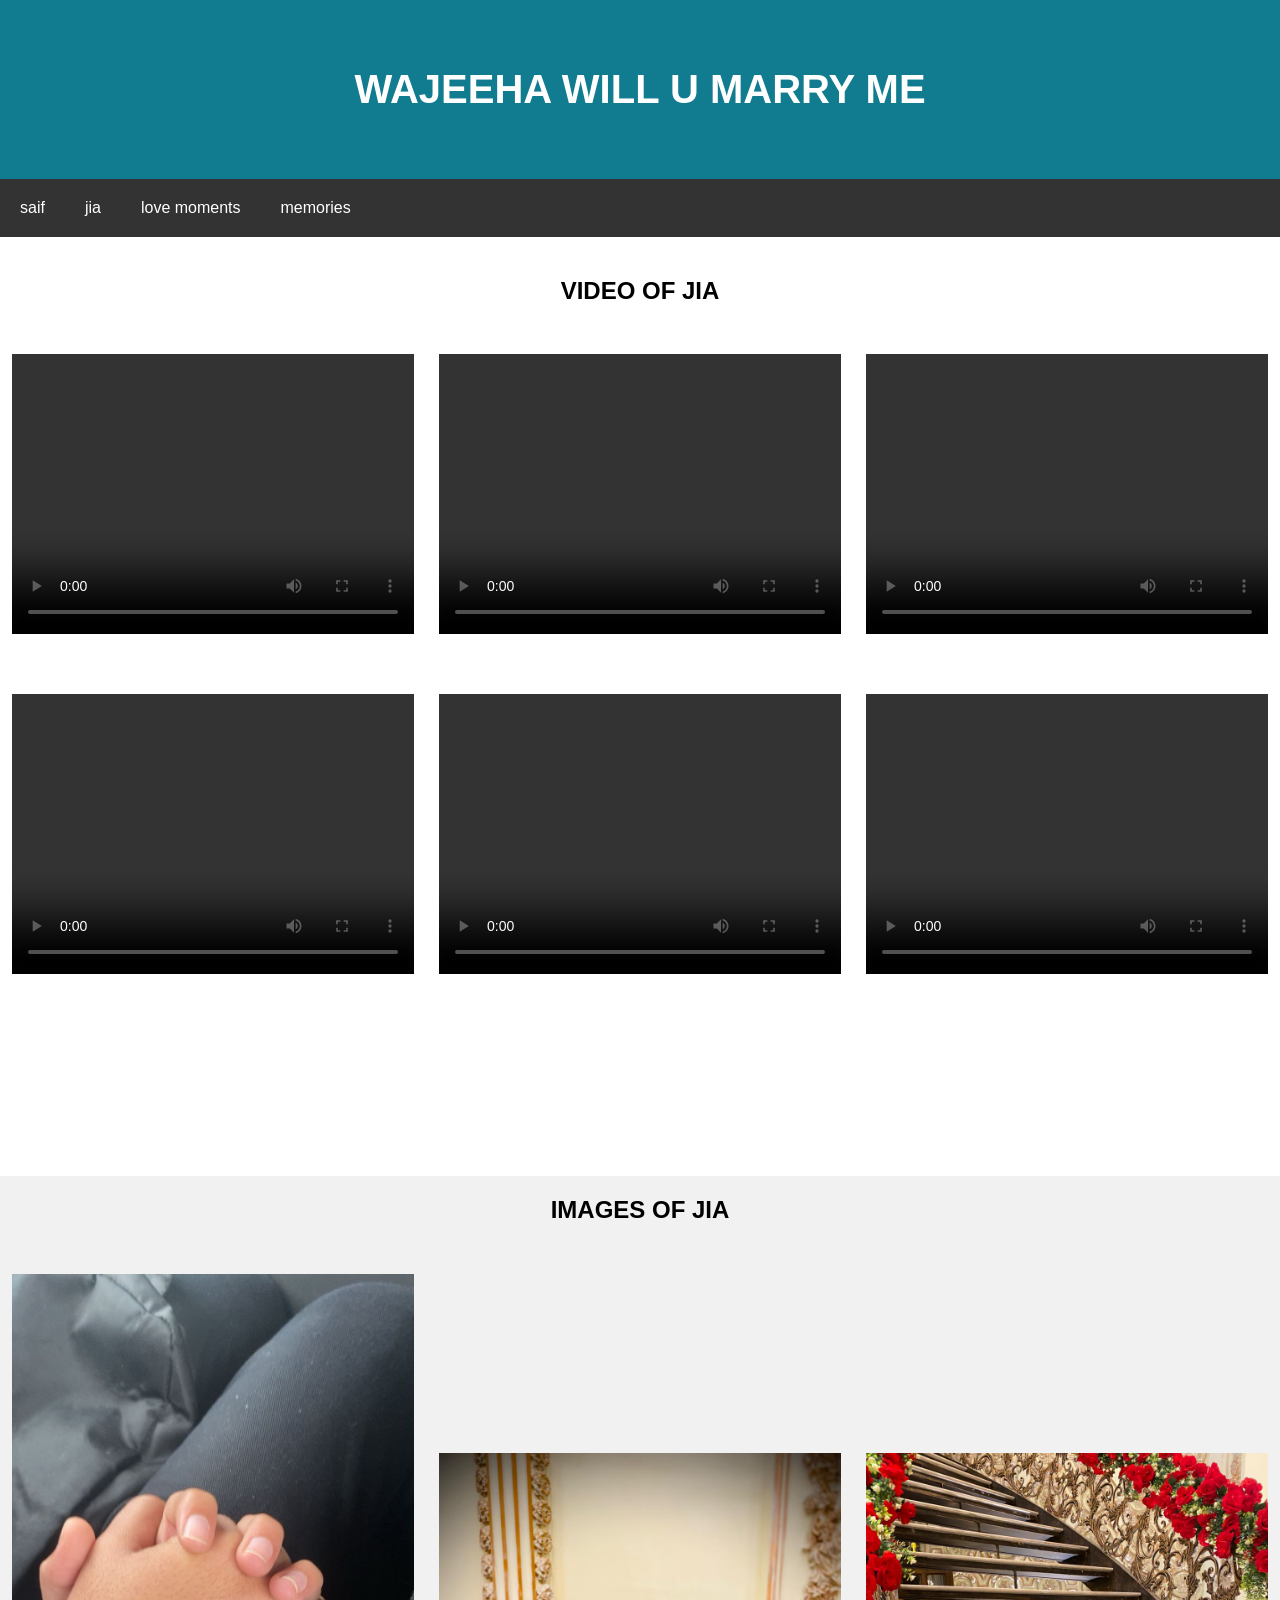
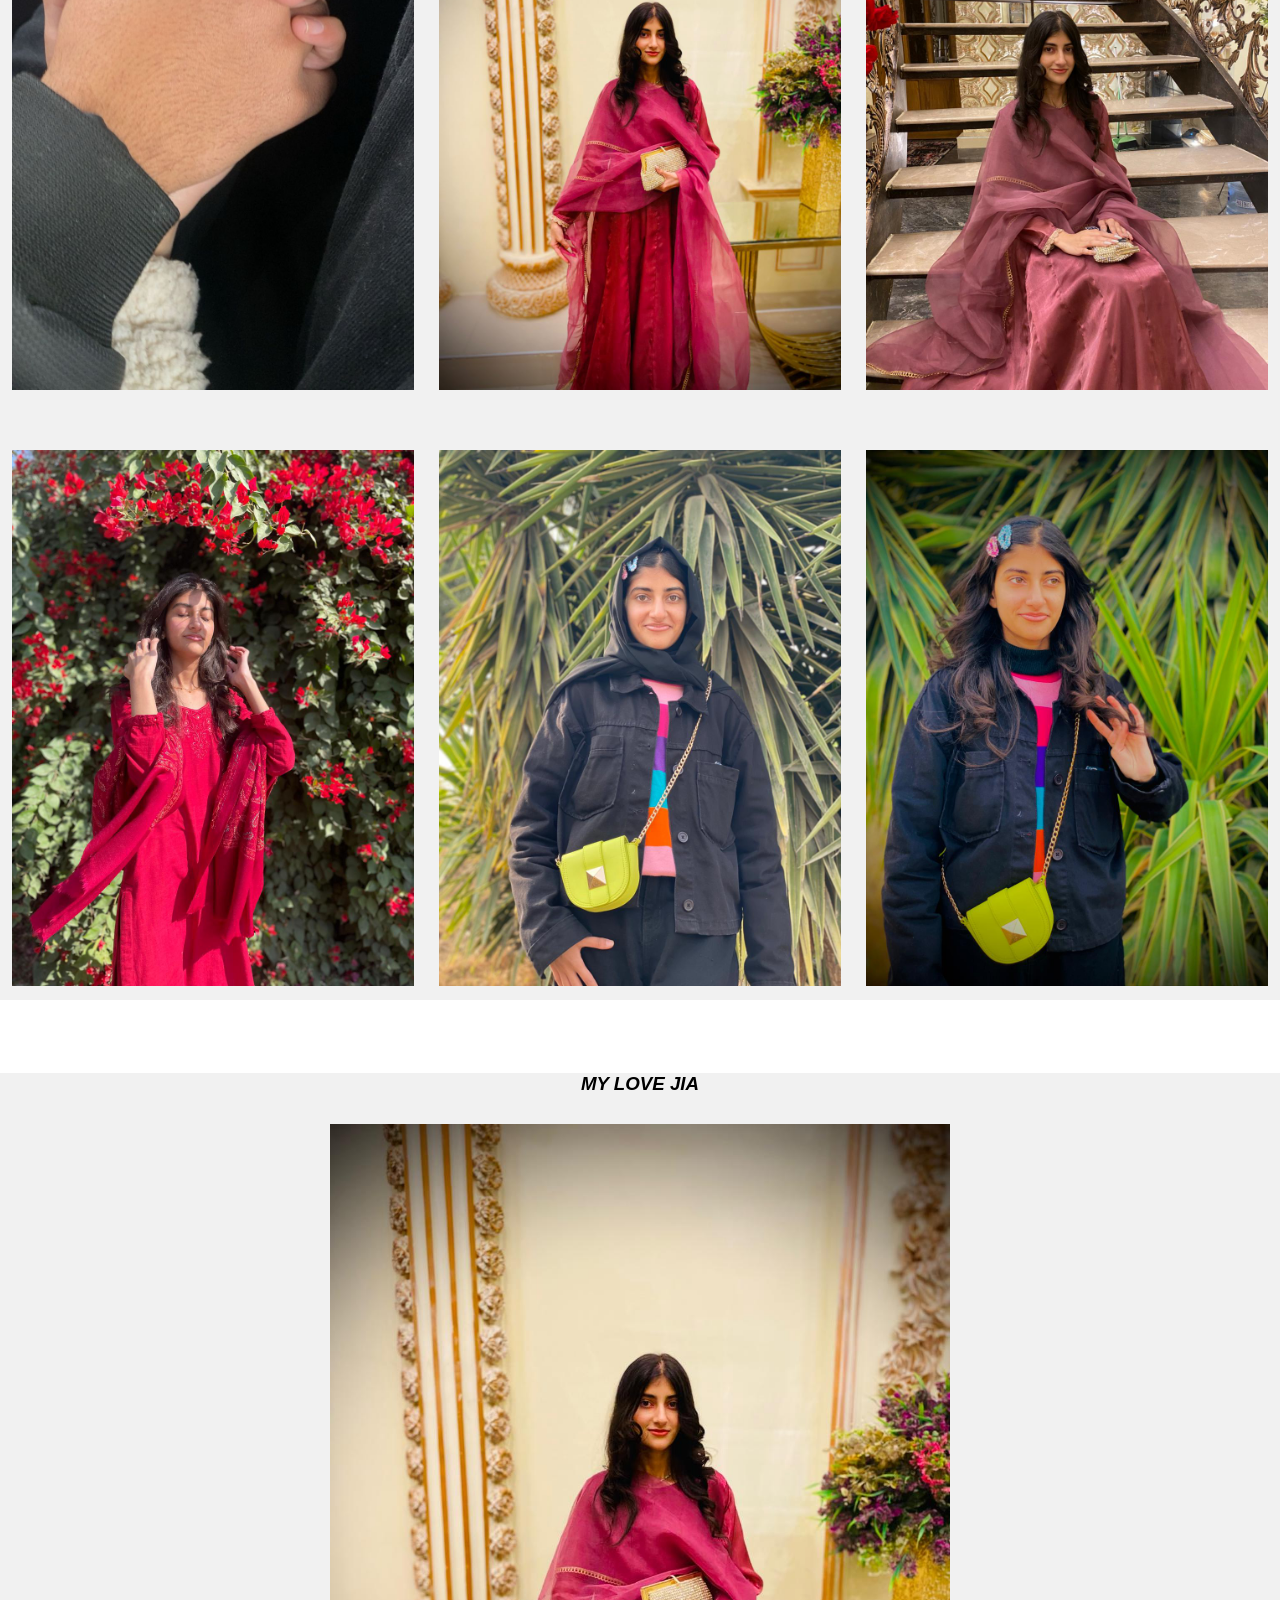
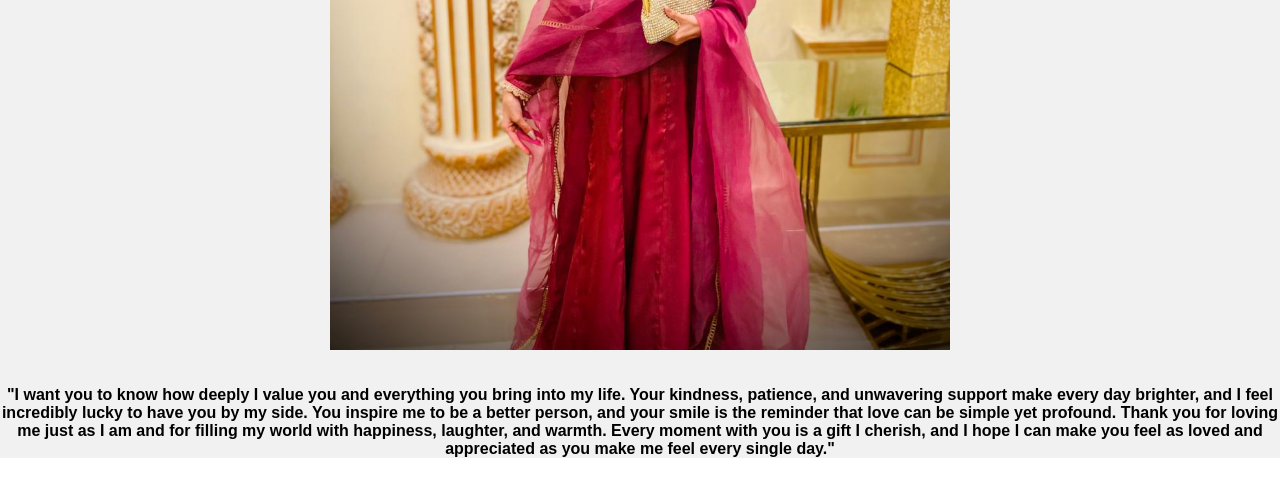
<file: index.html>
<!DOCTYPE html>
<html lang="en">
<head>
    <meta charset="UTF-8">
    <meta name="viewport" content="width=device-width, initial-scale=1.0">
    <title>JIA MELA BABY|HOME </title>
    <link rel="stylesheet" href="style.css">

</head>
<body>
    <header>
        <h1> WAJEEHA WILL U MARRY ME</h1>  
    </header>
    <nav>
        <a href="#"> saif</a> 
          <a href="#"> jia</a>
            <a href="#"> love moments</a>
              <a href="#"> memories</a>
    </nav>
    <main>
        <section>
               <div class="video-container">
            <h2>VIDEO OF JIA</h2>
<video src="video/WhatsApp Video 2026-05-03 at 2.29.44 PM.mp4" width="33%" height="300" controls></video>
<video src="video/WhatsApp Video 2026-05-03 at 2.30.38 PM.mp4" width="33%" height="300" controls></video>
<video src="video/WhatsApp Video 2026-05-03 at 2.30.39 PM.mp4" width="33%"  height="300" controls></video>
<br>
<br>
<br>
<video src="video/WhatsApp Video 2026-05-03 at 2.30.42 PM.mp4" width="33%" height="300" controls></video>
<video src="video/WhatsApp Video 2026-05-03 at 2.30.43 PM.mp4" width="33%" height="300" controls></video>
<video src="video/jia qt.mp4" width="33%" height="300" controls></video>
                    </div>
        </section>
        <section>
            <h2>  IMAGES OF JIA</h2>
            <img src="img/HAND.jpeg" width="33%"  alt="">
            <img src="img/PARTY 1.jpeg" width="33%"  alt="">
            <img src="img/PARTY 2.jpeg" width="33%" alt="">
            <br>
            <br>
            <br>
            <img src="img/WhatsApp Image 2026-05-03 at 2.59.20 PM.jpeg" width="33%" alt="">
            <img src="img/UNI 1.jpeg" width="33%" alt="">
            <img src="img/UNI 2.jpeg" width="33%" alt="">
        </section>
        <br>
        <br> <br>
        <section>
            <i>
            <h3> MY LOVE JIA</h3>
            </i>
            <img src="img/PARTY 1.jpeg" width="50%" alt=" this is jia">
            <h4>
                "I want you to know how deeply I value you and everything you bring into my life. Your kindness, patience, and unwavering support make every day brighter, and I feel incredibly lucky to have you by my side. You inspire me to be a better person, and your smile is the reminder that love can be simple yet profound. Thank you for loving me just as I am and for filling my world with happiness, laughter, and warmth. Every moment with you is a gift I cherish, and I hope I can make you feel as loved and appreciated as you make me feel every single day."
            </h4>

        </section>
    </main>
</body>
</html>
</file>
<file: style.css>
* {
    box-sizing: border-box;
}

body {
    margin: 0px;
    font-family: -apple-system, BlinkMacSystemFont, 'Segoe UI', Roboto, Oxygen, Ubuntu, Cantarell, 'Open Sans', 'Helvetica Neue', sans-serif;
}

header h1 {
    text-align: center;
    font-size: 40px;
    color: white;
}

header {
    padding: 40px;
    background-color: rgb(17, 124, 143);
}

nav {
    background-color: #333;
    overflow: hidden;
}

nav a {
    text-decoration: none;
    padding: 20px;
    text-align: center;
    float: left;
    color: white;
}

main {
    background-color: white;
    text-align: center;
}

h2 {
    padding: 20px;
}

section:nth-child(even) {
    background-color: rgb(241, 241, 241);
}

section {
    min-height: 100vh;
}

video {
    padding: 10px;
}

iframe {
    height: 75vh;
}

img {
    padding: 10px;
}

section h5 {
    margin: 40px;
}

footer {
    background-color: #333;
    overflow: hidden;
}

footer a {
    text-decoration: none;
    padding: 20px;
    text-align: center;
    float: left;
    color: white;
   /* Container for videos */
.video-container {
    display: grid;
    grid-template-columns: repeat(3, 1fr); /* 3 columns */
    gap: 10px;
    padding: 10px;
}
    /* Container for videos */
.video-container {
    display: grid;
    grid-template-columns: repeat(3, 1fr); /* 3 columns */
    gap: 10px;
    padding: 10px;
}

/* Make videos responsive */
.video-container video {
    width: 100%;
    height: auto;
}
}
</file>
